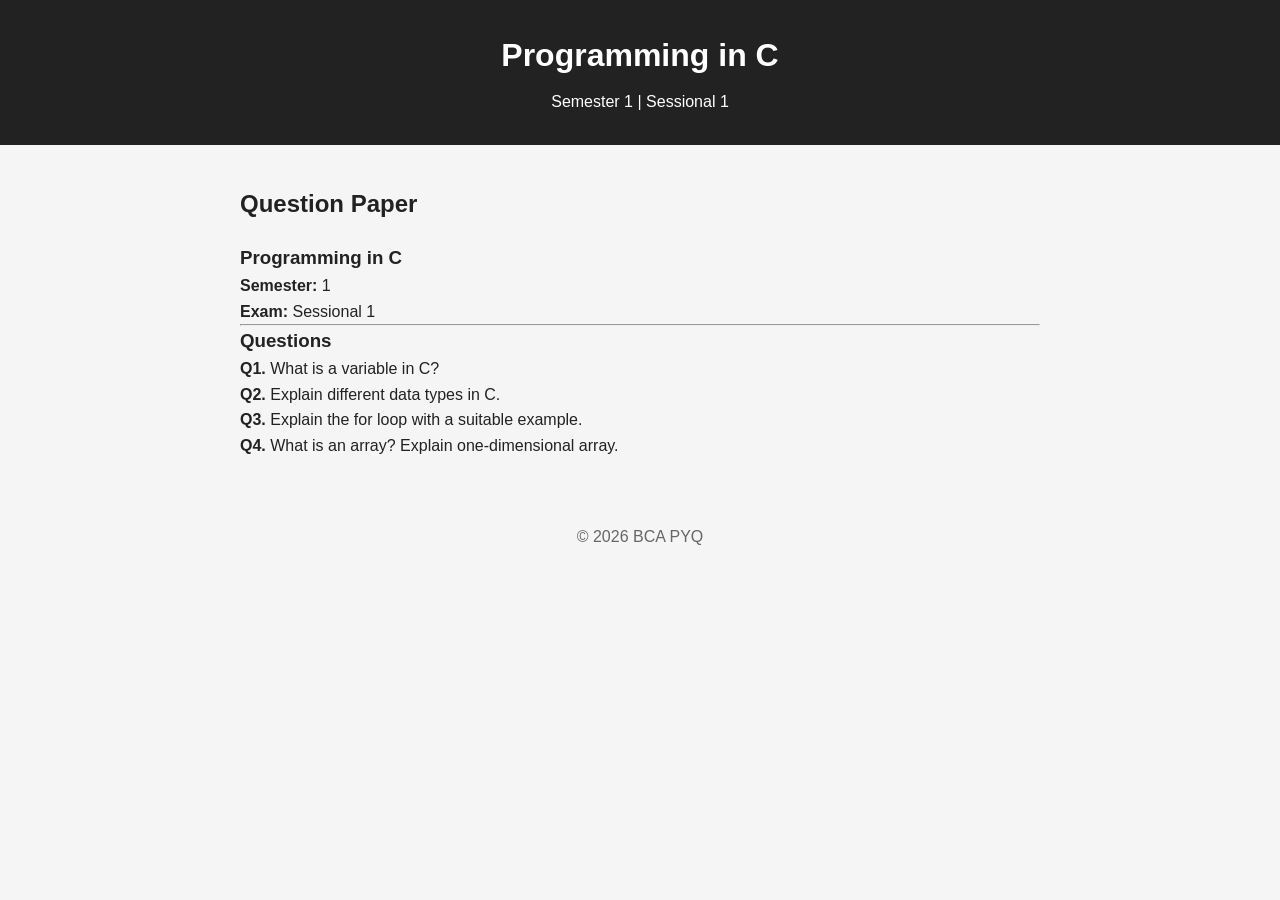
<file: sessional-1.html>
<!DOCTYPE html>
<html lang="en">

<head>

    <meta charset="UTF-8">

    <meta name="viewport" content="width=device-width, initial-scale=1.0">

    <title>Programming in C - Sessional 1</title>

    <link rel="stylesheet" href="../../style.css">

</head>


<body>

    <header>

        <h1>Programming in C</h1>

        <p>Semester 1 | Sessional 1</p>

    </header>


    <main>

        <h2>Question Paper</h2>


        <section class="question-paper">

            <h3>Programming in C</h3>

            <p><strong>Semester:</strong> 1</p>

            <p><strong>Exam:</strong> Sessional 1</p>


            <hr>


            <h3>Questions</h3>


            <p>
                <strong>Q1.</strong>
                What is a variable in C?
            </p>


            <p>
                <strong>Q2.</strong>
                Explain different data types in C.
            </p>


            <p>
                <strong>Q3.</strong>
                Explain the for loop with a suitable example.
            </p>


            <p>
                <strong>Q4.</strong>
                What is an array? Explain one-dimensional array.
            </p>

        </section>

    </main>


    <footer>

        <p>© 2026 BCA PYQ</p>

    </footer>

</body>

</html>
</file>
<file: style.css>
/* Base Variables for colors and spacing */
:root {
    --primary-color: #0056b3;
    --background-color: #f4f7f6;
    --card-bg: #ffffff;
    --text-dark: #333333;
    --text-light: #666666;
    --border-radius: 8px;
}

/* Reset basic styles */
* {
    margin: 0;
    padding: 0;
    box-sizing: border-box;
    font-family: Arial, sans-serif;
}

body {
    background-color: var(--background-color);
    color: var(--text-dark);
    line-height: 1.6;
}

.container {
    max-width: 1000px;
    margin: 0 auto;
    padding: 0 20px;
}

/* Header Styles */
.header {
    background-color: var(--primary-color);
    color: white;
    padding: 30px 0;
    text-align: center;
}

.logo {
    font-size: 2.5rem;
    margin-bottom: 10px;
}

.tagline {
    font-size: 1.1rem;
    opacity: 0.9;
}

/* Search Section */
.search-section {
    margin: 30px 0;
    text-align: center;
}

.search-bar {
    width: 100%;
    max-width: 600px;
    padding: 15px 20px;
    font-size: 1rem;
    border: 2px solid #ddd;
    border-radius: 30px;
    outline: none;
    transition: border-color 0.3s;
}

.search-bar:focus {
    border-color: var(--primary-color);
}

/* Grid Layout for Cards */
.universities-section h2 {
    margin-bottom: 20px;
    font-size: 1.8rem;
    color: var(--text-dark);
}

.grid {
    display: grid;
    /* This makes it responsive automatically: 1 column on mobile, multiple on desktop */
    grid-template-columns: repeat(auto-fit, minmax(250px, 1fr));
    gap: 20px;
    margin-bottom: 50px;
}

/* Card Styles */
.card {
    background: var(--card-bg);
    padding: 25px;
    border-radius: var(--border-radius);
    box-shadow: 0 4px 6px rgba(0,0,0,0.05);
    text-align: center;
    cursor: pointer;
    border: 1px solid #eaeaea;
    transition: transform 0.2s, box-shadow 0.2s;
    text-decoration: none;
    color: inherit;
    display: block;
}

.card:hover {
    transform: translateY(-5px);
    box-shadow: 0 8px 15px rgba(0,0,0,0.1);
    border-color: var(--primary-color);
}

.card h3 {
    color: var(--primary-color);
    margin-bottom: 10px;
    font-size: 1.4rem;
}

.card p {
    color: var(--text-light);
    font-size: 0.95rem;
}
* {
    box-sizing: border-box;
    margin: 0;
    padding: 0;
}

body {
    font-family: Arial, sans-serif;
    background-color: #f5f5f5;
    color: #222;
}


/* Header */

header {
    background-color: #222;
    color: white;
    text-align: center;
    padding: 30px 20px;
}

header h1 {
    font-size: 32px;
    margin-bottom: 8px;
}

header p {
    font-size: 16px;
}


/* Main */

main {
    width: 90%;
    max-width: 800px;
    margin: 40px auto;
}

main h2 {
    margin-bottom: 20px;
}


/* Semester */

details {
    background-color: white;
    margin-bottom: 12px;
    border: 1px solid #ddd;
    border-radius: 8px;
    overflow: hidden;
}


/* Clickable Semester / Subject */

summary {
    cursor: pointer;
    padding: 18px 20px;
    font-size: 18px;
    font-weight: bold;
    list-style: none;
}

summary::-webkit-details-marker {
    display: none;
}

summary::before {
    content: "▶";
    margin-right: 10px;
    font-size: 12px;
}

details[open] > summary::before {
    content: "▼";
}


/* Subjects */

.subjects {
    padding: 0 15px 15px 15px;
}


/* Subject details */

.subjects details {
    margin-top: 10px;
    margin-bottom: 0;
    background-color: #fafafa;
}

.subjects summary {
    font-size: 16px;
    font-weight: normal;
}


/* Sessional / End Semester links */

.papers {
    display: flex;
    flex-direction: column;
    padding: 0 20px 15px 40px;
    gap: 8px;
}

.papers a {
    color: #0066cc;
    text-decoration: none;
    padding: 8px 0;
}

.papers a:hover {
    text-decoration: underline;
}


/* Footer */

footer {
    text-align: center;
    padding: 25px;
    color: #666;
}
</file>
